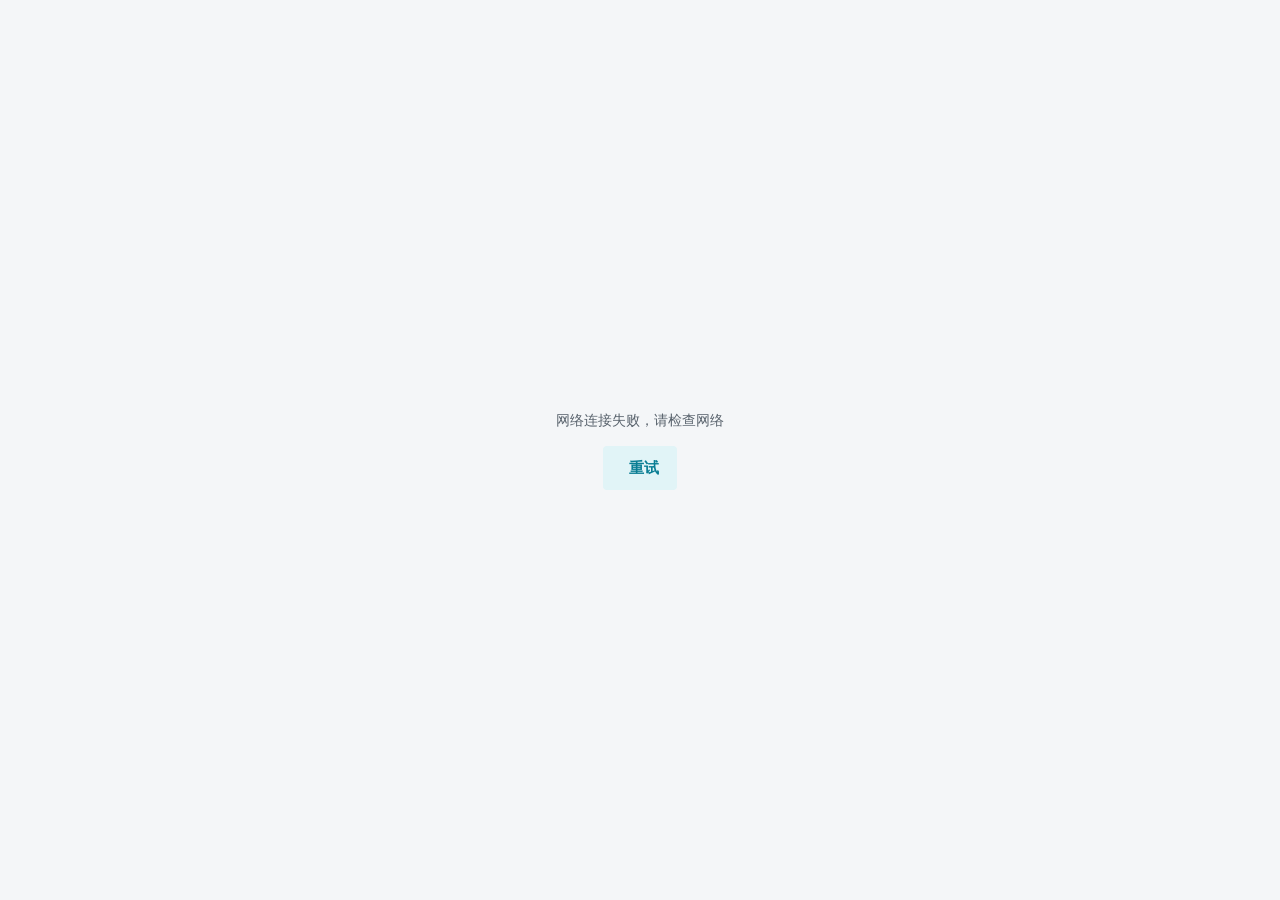
<file: index.html>
<!DOCTYPE html>
<!--
  网页版的 HTML 模板：有了这个文件，开发服务器和 expo export 都用它代替 Expo 自带的模板
  （node_modules/expo/node_modules/@expo/cli/static/template/index.html，本文件照它改的）。
  只为一件事改：不让浏览器翻译页面（决定 #174）。翻译会把文字节点换成 font 等元素，React 再更新文字时对不上，界面就乱了。
  - lang 取 app.json 的 web.lang（zh-CN）。原来是默认的 en，中文用户的浏览器把页面当外文，就提示翻译。
  - meta google notranslate：Chrome、Edge 不提示翻译。
  - translate="no"、class="notranslate"：用户自己点翻译也不翻。Chrome、Safari 认 html 上的，Firefox 只认 body 上的，两处都写。
-->
<html lang="zh-CN" translate="no" class="notranslate">
  <head>
    <meta charset="utf-8" />
    <meta name="google" content="notranslate" />
    <meta name="viewport" content="width=device-width, initial-scale=1, shrink-to-fit=no" />
    <title>咕游社</title>
    <!-- react-native-web 推荐的样式重置：https://necolas.github.io/react-native-web/docs/setup/#root-element -->
    <style id="expo-reset">
      /* html、body 占满窗口 */
      html,
      body {
        height: 100%;
      }
      /* 页面本身不滚动，由 ScrollView 滚 */
      body {
        overflow: hidden;
      }
      /* 根元素占满窗口 */
      #root {
        display: flex;
        height: 100%;
        flex: 1;
      }
    </style>
  <link rel="icon" href="/favicon.ico"/><link rel="preload" href="/_expo/static/css/global-01cd34db3f1aa28e7137a4ed3e79a318.css" as="style">
<link rel="stylesheet" href="/_expo/static/css/global-01cd34db3f1aa28e7137a4ed3e79a318.css"></head>

  <body translate="no" class="notranslate">
    <noscript>需要开启 JavaScript 才能使用咕游社。</noscript>
    <div id="root"></div>
  <script src="/_expo/static/js/web/entry-cb5f3a4aa026e62d3ba5b56103826316.js" defer></script>
</body>
</html>
</file>
<file: _expo/static/css/global-01cd34db3f1aa28e7137a4ed3e79a318.css>
html,body{overscroll-behavior:none}body{-webkit-tap-highlight-color:transparent;-webkit-font-smoothing:antialiased}
</file>
